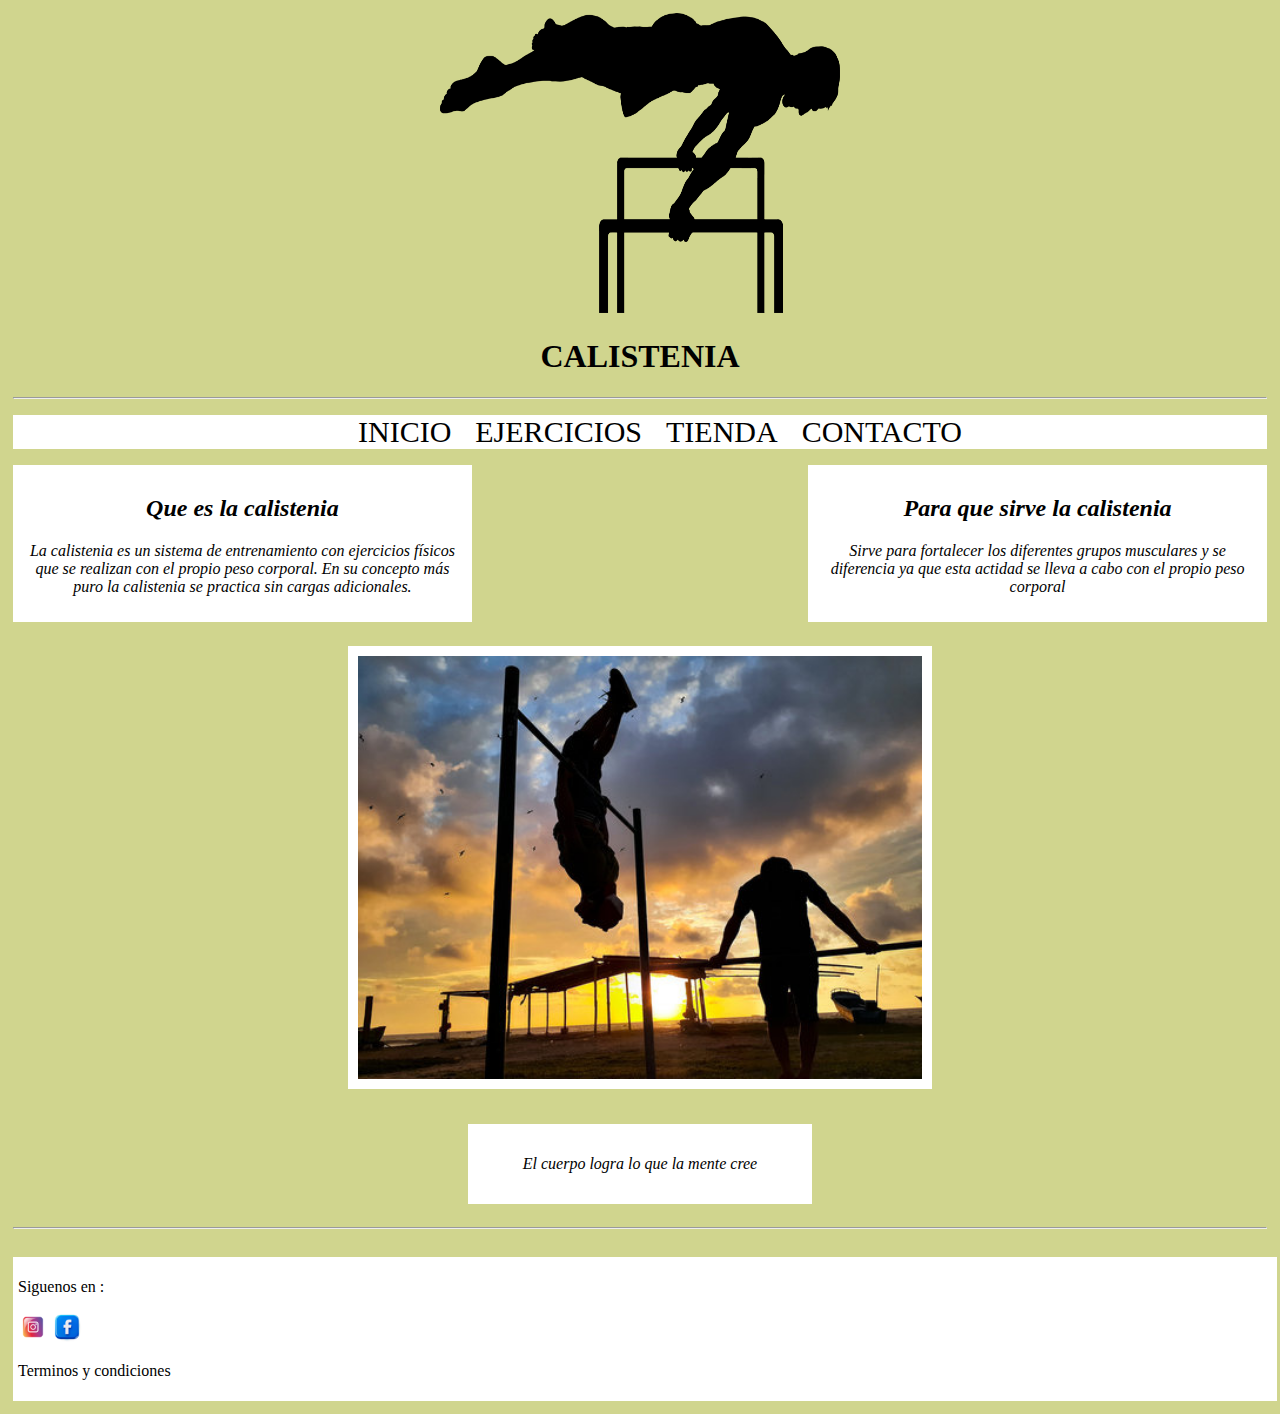
<file: index.html>
<!DOCTYPE html>
    <html lang="es">
    <head>
        <meta charset="UTF-8">
        <title>La pagina tratara de calistenia</title>
        <link href="css\estilos.css" rel="stylesheet">
    </head>

    <body>
        <!-- CABECERA -->
        <div class="centro">
            <img src="imagenes/front.png" alt="frontlevel" width="400" height="250" class="frontlevel">
            <h1>CALISTENIA</h1>
        </div>
        <hr>
        <!-- MENU DE NAVEGACIÓN -->
        <nav >
            <ul>
              <li><a href="index.html">INICIO</a></li>
              <li><a href="ejercicios.html">EJERCICIOS</a></li>
              <li><a href="tienda.html">TIENDA</a></li>
              <li><a href="contacto.html">CONTACTO</a></li>
            </ul>
        </nav>

        <!-- CONTENIDO -->
         <div class="contenido-inicio">
            <section class="parrafo1">
                <article>
                        <h2>Que es la calistenia</h2>
                        <p>La calistenia es un sistema de entrenamiento con ejercicios físicos que se realizan con el propio peso corporal. En su concepto más puro la calistenia se practica sin cargas adicionales.</p>
                </article>
            </section>

            <section class="parrafo2">
                <article>
                        <h2>Para que sirve la calistenia </h2>
                        <p>Sirve para fortalecer los diferentes grupos musculares y se diferencia ya que esta actidad se lleva a cabo con el propio peso corporal</p>
                </article>
            </section>
        </div>

        <div class="contenido-imagen">
            <img  class="imagen" src="imagenes/calistenia.jpg" alt="calistenia" width="400" height="250" >
        </div>
        <div class="contenido-imagen">
            <aside>
                <p>El cuerpo logra lo que la mente cree</p>
            </aside>
        </div>
        <!-- PIE -->
        <hr> 
        <footer>
            <p>Siguenos en :</p>
                <a href="https://www.instagram.com/"><img src="imagenes/insta.png" alt="instagram" width="30" height="30"></a>
                <a href="https://www.facebook.com/"><img src="imagenes/facebook.avif" alt="instagram" width="30" height="30"></a>
            <p>Terminos y condiciones</p>
        </footer>




    </body>
</html>
</file>
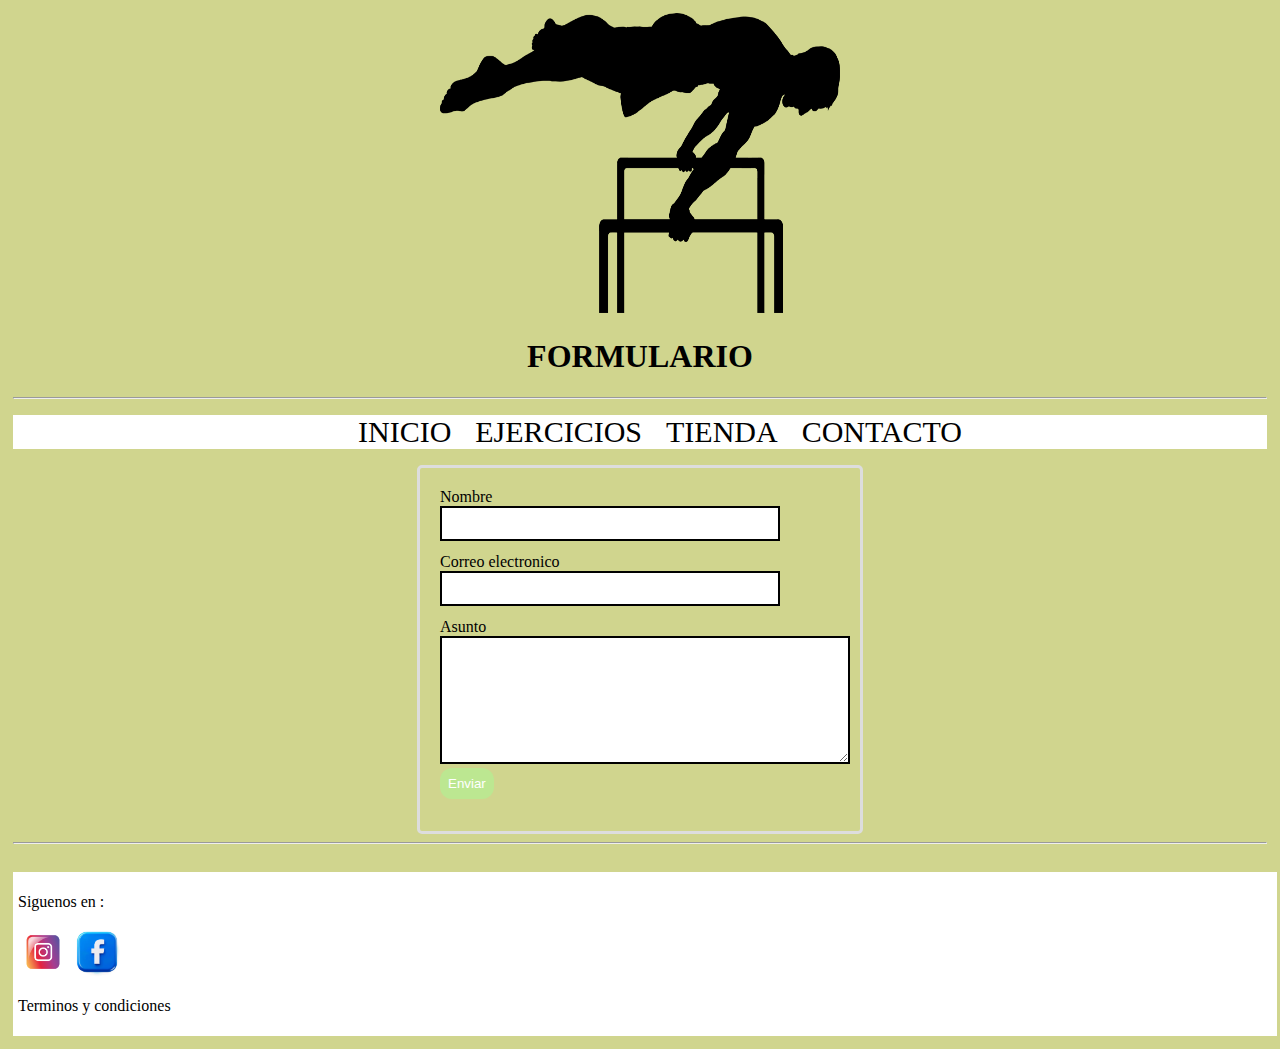
<file: contacto.html>
<!DOCTYPE html>
    <html lang="es">
    <head>
        <meta charset="UTF-8">
        <title>CONTACTO</title>
        <link href="css\estilos.css" rel="stylesheet">
    </head>

    <body>
        <!-- CABECERA -->
        <div class="centro">
            <img src="imagenes/front.png" alt="calistenia" width="500" height="333" class="frontlevel">
            <h1>FORMULARIO</h1>
        </div>
        <hr>
        <!-- MENU DE NAVEGACIÓN -->
        <nav >
            <ul>
              <li><a href="index.html">INICIO</a></li>
              <li><a href="ejercicios.html">EJERCICIOS</a></li>
              <li><a href="tienda.html">TIENDA</a></li>
              <li><a href="contacto.html">CONTACTO</a></li>
            </ul>
        </nav>

        <!-- FORMULARIO -->
        <div>
            <form action="/contacto.html" method="post">
                <label for="fname">Nombre</label><br>
                <input type="text" id="fname" name="fname" value=""><br>
                <label for="lname">Correo electronico</label><br>
                <input type="text" id="lname" name="lname" value=""><br>
                <label for="lname">Asunto</label><br>
                <textarea name="description" rows="8" cols="80"></textarea><br>
                <input class="button" type="submit" value="Enviar">
            </form>
        </div>
        <!-- PIE -->
        <hr>
        <footer>
            <p>Siguenos en :</p>
                <a href="https://www.instagram.com/"><img src="imagenes/insta.png" alt="instagram" width="50" height="50"></a>
                <a href="https://www.facebook.com/"><img src="imagenes/facebook.avif" alt="instagram" width="50" height="50"></a>
            <p>Terminos y condiciones</p>
        </footer>
    </body>
</html>
</file>
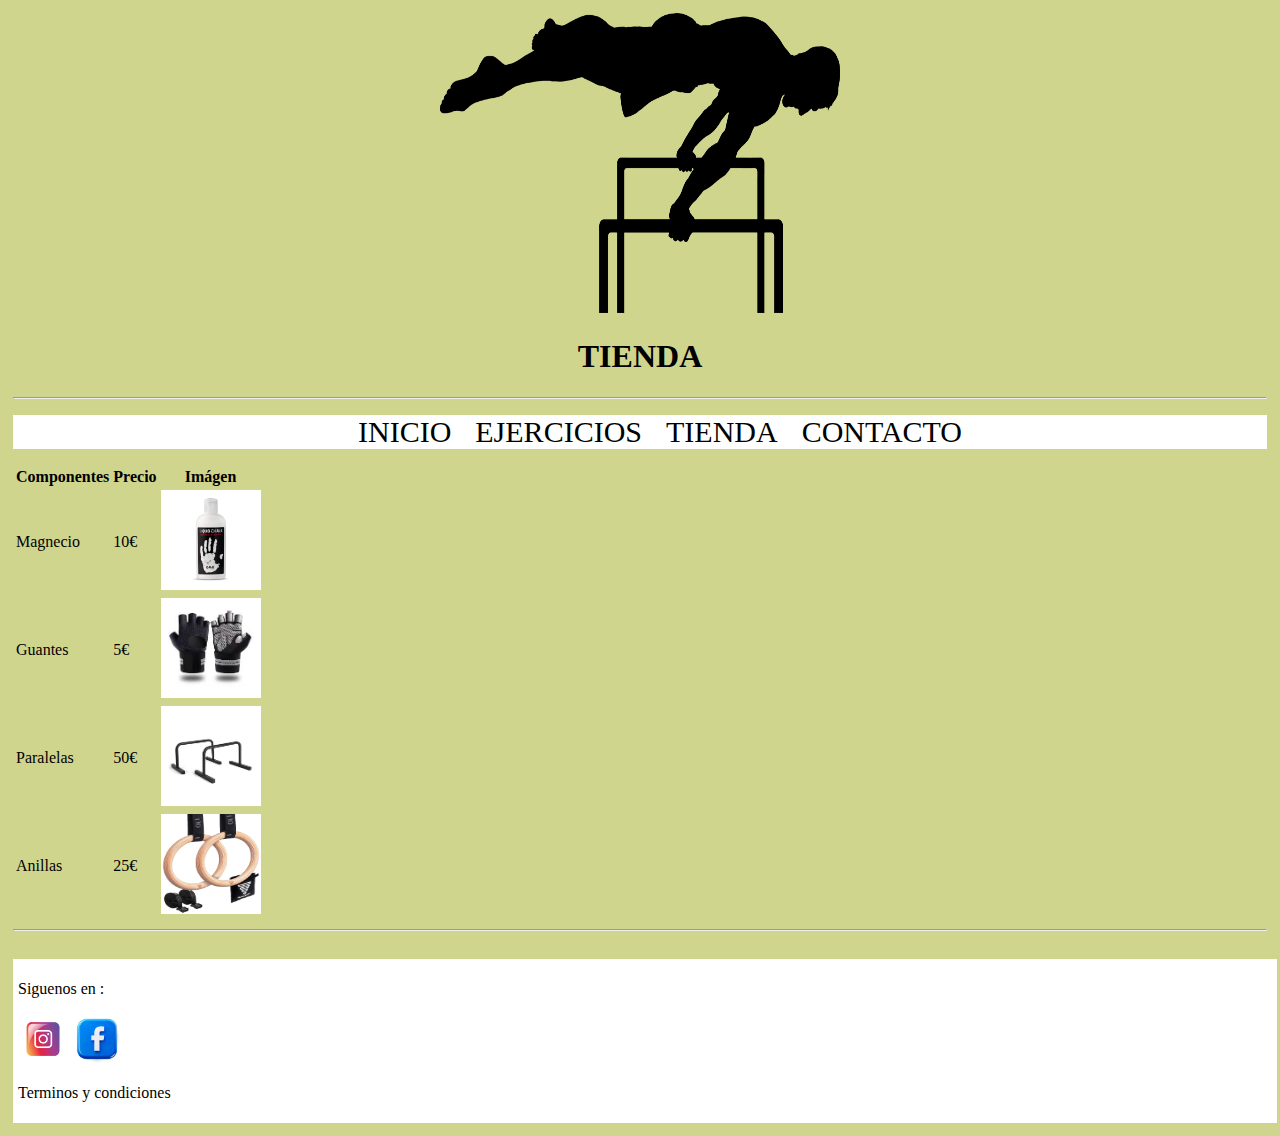
<file: tienda.html>
<!DOCTYPE html>
    <html lang="es">
    <head>
        <meta charset="UTF-8">
        <title>TIENDA</title>
        <link href="css\estilos.css" rel="stylesheet">
    </head>

    <body>
        <!-- CABECERA -->
        <div class="centro">
            <img src="imagenes/front.png" alt="calistenia" width="500" height="333" class="frontlevel">
            <h1>TIENDA</h1>
        </div>
        <hr>
        <!-- MENU DE NAVEGACIÓN -->
        <nav >
            <ul>
              <li><a href="index.html">INICIO</a></li>
              <li><a href="ejercicios.html">EJERCICIOS</a></li>
              <li><a href="tienda.html">TIENDA</a></li>
              <li><a href="contacto.html">CONTACTO</a></li>
            </ul>
        </nav>

        <!-- TABLA -->
        <table>
            <thead>
                <tr>
                    <th>Componentes</th>
                    <th>Precio</th>
                    <th>Imágen</th>
                </tr>
            </thead>
            <tbody>
                <tr>
                    <td>Magnecio</td>
                    <td>10€</td>
                    <td><img src="imagenes/magnesio.jpg" alt="calistenia" width="100" height="100"></td>
                </tr>
                <tr>
                    <td>Guantes</td>
                    <td>5€</td>
                    <td><img src="imagenes/guantes.jpg" alt="calistenia" width="100" height="100"></td>
                </tr>
                <tr>
                    <td>Paralelas</td>
                    <td>50€</td>
                    <td><img src="imagenes/paralelas.jpg" alt="calistenia" width="100" height="100"></td>
                </tr>
                <tr>
                    <td>Anillas</td>
                    <td>25€</td>
                    <td><img src="imagenes/anillas.jpg" alt="calistenia" width="100" height="100"></td>
                </tr>
            </tbody>
        </table>

        <!-- PIE -->
        <hr>
        <footer>
            <p>Siguenos en :</p>
                <a href="https://www.instagram.com/"><img src="imagenes/insta.png" alt="instagram" width="50" height="50"></a>
                <a href="https://www.facebook.com/"><img src="imagenes/facebook.avif" alt="instagram" width="50" height="50"></a>
            <p>Terminos y condiciones</p>
        </footer>

    </body>
</html>
</file>
